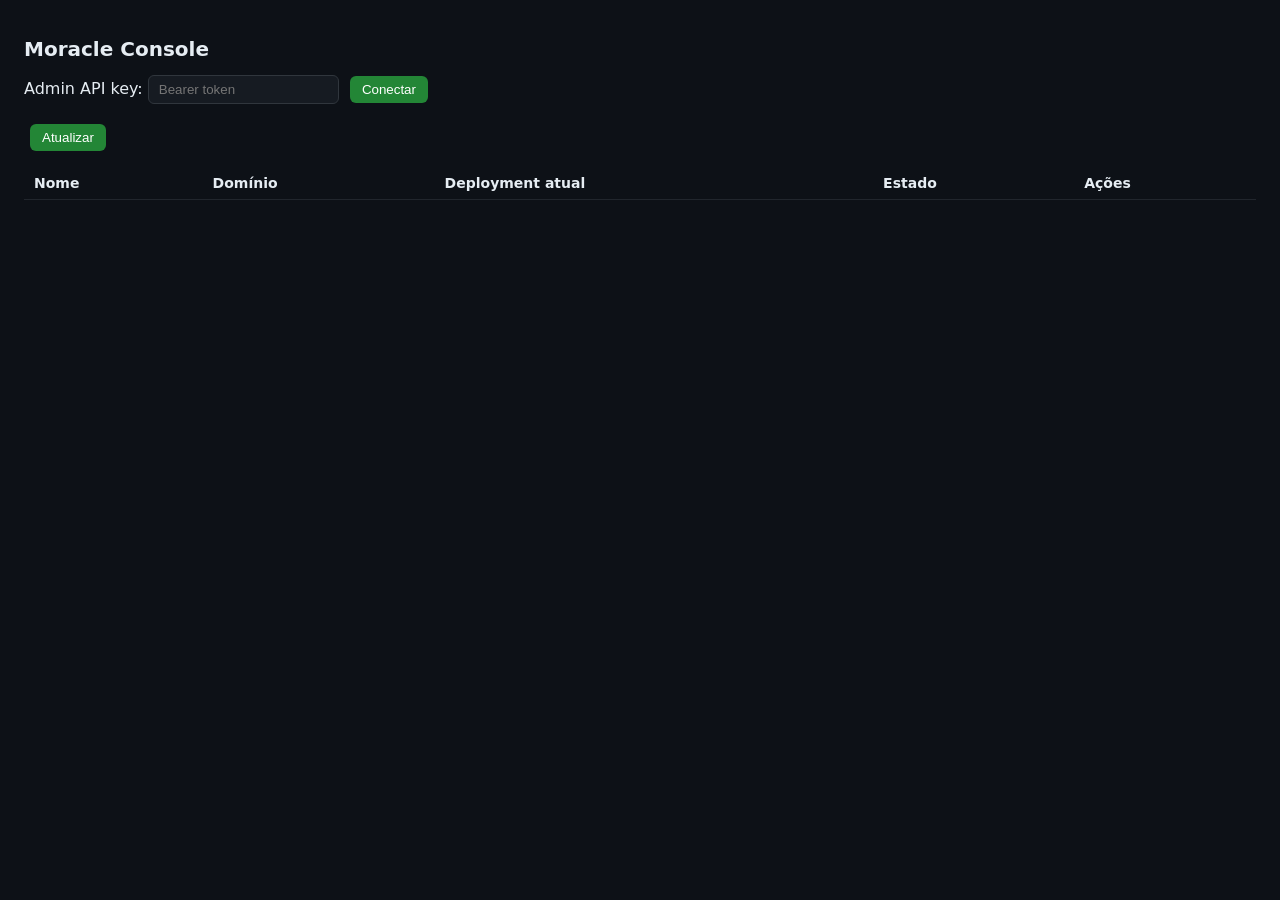
<file: admin_api/console_static/index.html>
<!DOCTYPE html>
<html lang="pt">
<head>
<meta charset="UTF-8">
<title>Moracle Console</title>
<style>
  body { font-family: system-ui, sans-serif; background: #0d1117; color: #e6edf3; margin: 0; padding: 24px; }
  h1 { font-size: 20px; }
  .barra-chave { margin-bottom: 20px; }
  input { background: #161b22; color: #e6edf3; border: 1px solid #30363d; padding: 6px 10px; border-radius: 6px; }
  button { background: #238636; color: white; border: none; padding: 6px 12px; border-radius: 6px; cursor: pointer; margin-left: 6px; }
  button.secundario { background: #30363d; }
  button.perigo { background: #da3633; }
  table { width: 100%; border-collapse: collapse; margin-top: 16px; }
  th, td { text-align: left; padding: 8px 10px; border-bottom: 1px solid #21262d; font-size: 14px; }
  .tag { padding: 2px 8px; border-radius: 10px; font-size: 12px; }
  .tag-healthy { background: #1a7f37; }
  .tag-crashed, .tag-failed { background: #da3633; }
  .tag-outro { background: #6e7681; }
  #detalhe { margin-top: 24px; padding: 16px; background: #161b22; border-radius: 8px; display: none; }
  pre { background: #0d1117; padding: 10px; border-radius: 6px; overflow-x: auto; white-space: pre-wrap; }
  .erro { color: #f85149; margin-top: 10px; }
</style>
</head>
<body>
  <h1>Moracle Console</h1>
  <div class="barra-chave">
    Admin API key: <input id="chave" type="password" placeholder="Bearer token">
    <button onclick="salvarChave()">Conectar</button>
  </div>
  <div id="erro" class="erro"></div>

  <button onclick="carregarApps()">Atualizar</button>
  <table id="tabela-apps">
    <thead><tr><th>Nome</th><th>Domínio</th><th>Deployment atual</th><th>Estado</th><th>Ações</th></tr></thead>
    <tbody></tbody>
  </table>

  <div id="detalhe"></div>

<script>
function chaveAtual() { return localStorage.getItem("moracle_admin_key") || ""; }
function salvarChave() {
  localStorage.setItem("moracle_admin_key", document.getElementById("chave").value);
  carregarApps();
}

async function chamarAPI(metodo, path, corpo) {
  const resp = await fetch(path, {
    method: metodo,
    headers: { "Authorization": `Bearer ${chaveAtual()}`, "Content-Type": "application/json" },
    body: corpo ? JSON.stringify(corpo) : undefined,
  });
  const dados = resp.status !== 204 ? await resp.json().catch(() => ({})) : {};
  if (!resp.ok) throw new Error(dados.error || `HTTP ${resp.status}`);
  return dados;
}

function tagEstado(estado) {
  const classe = estado === "HEALTHY" ? "tag-healthy"
    : (estado === "CRASHED" || estado === "FAILED") ? "tag-crashed" : "tag-outro";
  return `<span class="tag ${classe}">${estado || "-"}</span>`;
}

async function carregarApps() {
  document.getElementById("erro").textContent = "";
  try {
    const { applications } = await chamarAPI("GET", "/admin/apps");
    const corpo = document.querySelector("#tabela-apps tbody");
    corpo.innerHTML = "";
    for (const app of applications) {
      let status = {};
      try { status = await chamarAPI("GET", `/admin/apps/${app.name}/status`); } catch (e) {}
      const linha = document.createElement("tr");
      linha.innerHTML = `
        <td><a href="#" onclick="verDetalhe('${app.name}');return false;">${app.name}</a></td>
        <td>${app.domain || "-"}</td>
        <td>${app.current_deployment_id || "-"}</td>
        <td>${tagEstado(status.lifecycle_state)}</td>
        <td>
          <button onclick="acao('${app.name}','deploy')">Deploy</button>
          <button class="secundario" onclick="acao('${app.name}','stop')">Stop</button>
          <button class="perigo" onclick="acao('${app.name}','delete')">Delete</button>
        </td>`;
      corpo.appendChild(linha);
    }
  } catch (e) {
    document.getElementById("erro").textContent = e.message;
  }
}

async function acao(nome, tipo) {
  try {
    if (tipo === "deploy") await chamarAPI("POST", `/admin/apps/${nome}/deploy`);
    if (tipo === "stop") await chamarAPI("POST", `/admin/apps/${nome}/stop`);
    if (tipo === "delete") await chamarAPI("DELETE", `/admin/apps/${nome}`);
    carregarApps();
  } catch (e) {
    document.getElementById("erro").textContent = e.message;
  }
}

async function verDetalhe(nome) {
  const div = document.getElementById("detalhe");
  div.style.display = "block";
  try {
    const app = await chamarAPI("GET", `/admin/apps/${nome}`);
    const logs = await chamarAPI("GET", `/admin/apps/${nome}/logs?lines=50`);
    div.innerHTML = `
      <h2>${nome}</h2>
      <p>working_directory: ${app.working_directory}</p>
      <p>start_command: ${JSON.stringify(app.start_command)}</p>
      <p>port: ${app.port || "-"}</p>
      <h3>stdout</h3><pre>${(logs.stdout || "(vazio)")}</pre>
      <h3>stderr</h3><pre>${(logs.stderr || "(vazio)")}</pre>`;
  } catch (e) {
    div.innerHTML = `<p class="erro">${e.message}</p>`;
  }
}

document.getElementById("chave").value = chaveAtual();
if (chaveAtual()) carregarApps();
</script>
</body>
</html>
</file>
